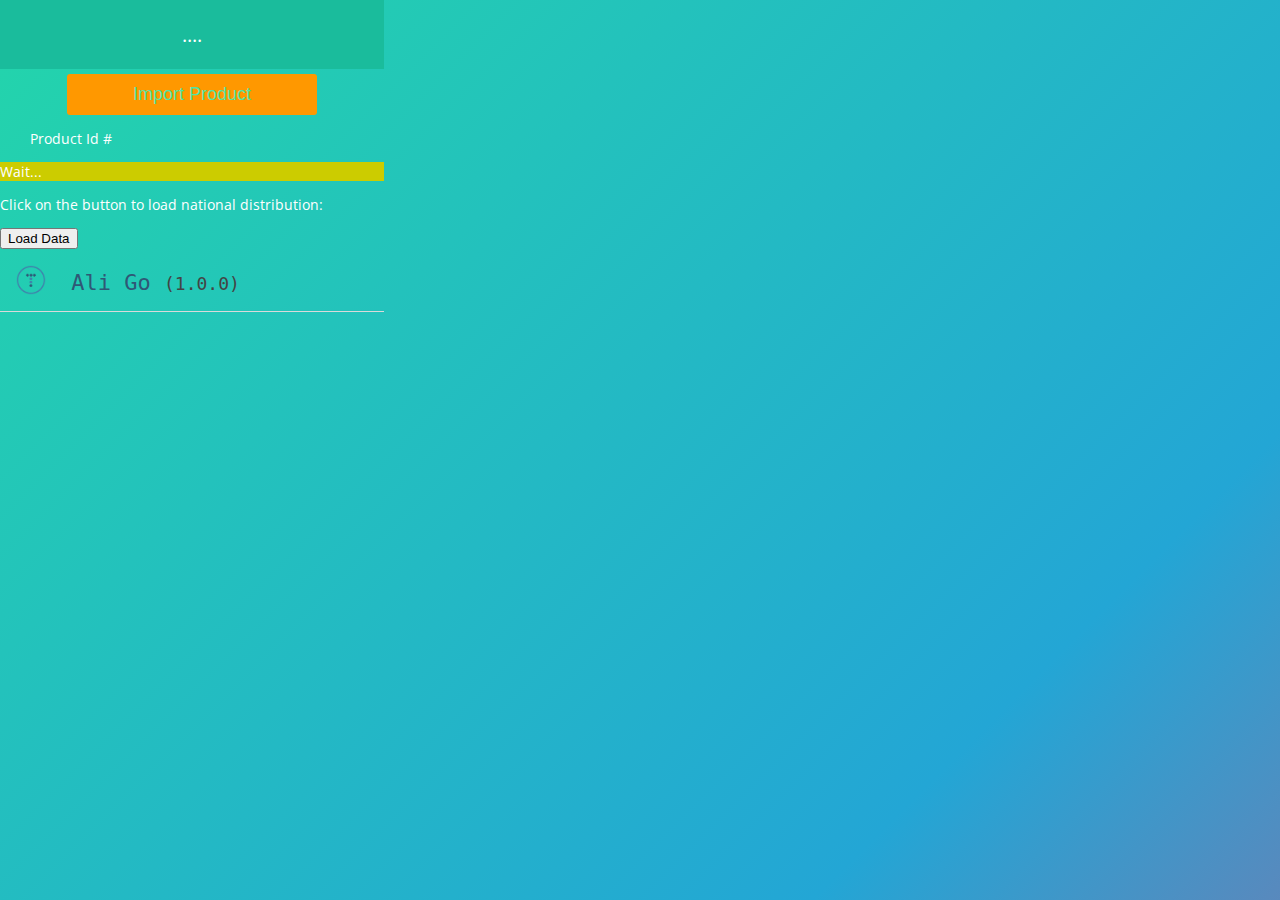
<file: AliGo/popup.html>
<!DOCTYPE html>
<html>
  <head>
    <title>Ali Go </title>
    <link
      href="https://fonts.googleapis.com/css?family=Open+Sans"
      rel="stylesheet"
      type="text/css"
    /> 
	
	<link      href="animation.css"       rel="stylesheet"      type="text/css"    />
	<link      href="popup.css"       rel="stylesheet"      type="text/css"    />
	<link      href="search_product.css"       rel="stylesheet"      type="text/css"    />
	
    <link
      href="https://maxcdn.bootstrapcdn.com/font-awesome/4.7.0/css/font-awesome.min.css"
     
      rel="stylesheet"
      integrity="sha384-wvfXpqpZZVQGK6TAh5PVlGOfQNHSoD2xbE+QkPxCAFlNEevoEH3Sl0sibVcOQVnN"
      crossorigin="anonymous"
    />

  </head>

  <body>
  
 <!--  here is header  -->
 <div id= "header_id" class="header">
  <p id = "header_text" >....</p>
  </div>

  <div id= "all_data">
 <center> <button id ="pro_i"  class="link_product"> <a id="link"  class="link" >Import Product </a > </button>  </center>
 


 <!-- <center>  <p id= "product_id"> </p></center> <span> Product<span> -->

 <div style="overflow: hidden;">

  <p style="float: left; padding-left:30px">Product Id # </p>
  <p id= "product_id" style="float: right;  padding-right:30px"> </p>
  
</div>


<!--  <p>Click on the button to load result.html file:</p>-->
       
      <div id = "stage" style = "background-color:#cc0;">
         Wait...
      </div>
      <p>Click on the button to load national distribution:</p>

      <input type = "button" id = "countrydata" value = "Load Data" />
      <div id="start" style="margin-left:10px;">

      </div>
      <div id="country" style="margin-left:10px;">

      </div>
      <div id="user_img" style="margin-left:10px;">

      </div>
	  
	  
    <div class="modal-header">
      <h1 class="logo">
        <img class="logo-icon" src="images/traversy-logo.png" />
		Ali Go 
        <span class="version">(1.0.0)</span>
      </h1>
	  
	  
	  <!-- 
	  <table id="personDataTable">
    <tr>
        <th>Id</th>
        <th>Title</th>
        <th>UserID</th>
    </tr>
    
</table> -->
        

    </div>
    
	
</div>



		
		
		
     <!--    <div class="flex">
          <a href="https://www.traversymedia.com" target="_blank">
            <i class="fa fa-globe" style="color:darksalmon "></i>
          </a>
        </div> -->
		
	
   <!--      <div class="flex">
          <a href="https://www.youtube.com/traversymedia" target="_blank">
            <i class="fa fa-youtube" style="color:darksalmon "></i>
          </a>
        </div>
        <div class="flex">
          <a href="https://www.twitter.com/traversymedia" target="_blank">
            <i class="fa fa-twitter" style="color:darksalmon "></i>
          </a>
        </div>
        <div class="flex">
          <a href="https://www.facebook.com/traversymedia" target="_blank">
            <i class="fa fa-facebook" style="color:darksalmon "></i>
          </a>
        </div>
        <div class="flex">
          <a href="https://www.github.com/bradtraversy" target="_blank">
            <i class="fa fa-github" style="color:darksalmon "></i>
          </a>
        </div> -->
      </div>
    </div>
	
	<script src="jquery.min.js"></script>
<script src="listify-json.js"></script>
<script src="search_product.js"></script>

    <script  type="text/javascript" src="popup.js"></script>
   <!--  <script  type="text/javascript" src="alert.js"></script> -->
    <script src="background.js"></script>
	 <script src="get_county.js"></script>

  </body>
</html>
</file>
<file: AliGo/animation.css>
body {
	margin: 0;
	width: 100%;
	height: 100vh;
	font-family: "Exo", sans-serif;
	color: #fff;
	background: linear-gradient(-45deg, #ee7752, #e73c7e, #23a6d5, #23d5ab);
	background-size: 400% 400%;
	animation: gradientBG 15s ease infinite;
}

@keyframes gradientBG {
	0% {
		background-position: 0% 50%;
	}
	50% {
		background-position: 100% 50%;
	}
	100% {
		background-position: 0% 50%;
	}
}
</file>
<file: AliGo/popup.css>
table {
  border: 2px solid #666;   
    width: 100%;
}
th {
  background: #f8f8f8; 
  font-weight: bold;    
    padding: 2px;
}

      html,
      body {
        font-family: "Open Sans", sans-serif;
        font-size: 14px;
        margin: 0;
        min-height: 180px;
        padding: 0;
        width: 384px;
      }

      h1 {
        font-family: "Menlo", monospace;
        font-size: 22px;
        font-weight: 400;
        margin: 0;
        color: #2f5876;
      }

      a:link,
      a:visited {
        color: #ffffff;
        outline: 0;
        text-decoration: none;
      }

      img {
        width: 30px;
      }

      .modal-header {
        align-items: center;
        border-bottom: 0.5px solid #dadada;
      }

      .modal-content {
        padding: 0 22px;
      }

      .modal-icons {
        border-top: 0.5px solid #dadada;
        height: 50px;
        width: 100%;
      }

      .logo {
        padding: 16px;
      }

      .logo-icon {
        vertical-align: text-bottom;
        margin-right: 12px;
      }

      .version {
        color: #444;
        font-size: 18px;
      }

      .flex-container {
        display: flex;
        justify-content: space-between;
        padding: 10px 22px;
      }

      .flex {
        opacity: 1;
        transition: opacity 0.2s ease-in-out;
        width: 120px;
      }

      .flex:hover {
        opacity: 0.4;
      }

      .flex .fa {
        font-size: 40px;
        color: #2f5876;
      }
	  
	  
	 .link_product{
	 margin-top:5px ; 
    -webkit-appearance: none;
    -moz-appearance: none;
    appearance: none;
    outline: 0;
    background-color: #FF9800;
    border: 0;
    padding: 10px 15px;
    color: #53e3a6;
    border-radius: 3px;
    width: 250px;
    cursor: pointer;
    font-size: 18px;
    transition-duration: 0.25s;
}
	  
	  
.header {
  padding: 1px;
  text-align: center;
  background: #1abc9c;
  color: white;
  font-size: 20px;
}

/* scrollbar */
.scroll {
  width: 20px;
  height: 200px;
  overflow: auto;
  float: left;
  margin: 0 10px;
}
</file>
<file: AliGo/search_product.css>
#DIV_1 {
    bottom: 340px;
    box-sizing: border-box;
    cursor: pointer;
    display: flex;
    height: 22px;
    left: 0px;
    position: absolute;
    right: 0px;
    text-align: center;
    text-size-adjust: 100%;
    top: 0px;
    width: 220px;
    perspective-origin: 110px 11px;
    transform-origin: 110px 11px;
    font: normal normal 400 normal 14px / 17.9999px "Open Sans", Arial, Helvetica, sans-serif, Heiti;
    list-style: outside none none;
}/*#DIV_1*/

#DIV_1:after {
    box-sizing: border-box;
    cursor: pointer;
    display: block;
    text-align: center;
    text-size-adjust: 100%;
    font: normal normal 400 normal 14px / 17.9999px "Open Sans", Arial, Helvetica, sans-serif, Heiti;
    list-style: outside none none;
}/*#DIV_1:after*/

#DIV_1:before {
    box-sizing: border-box;
    cursor: pointer;
    display: block;
    text-align: center;
    text-size-adjust: 100%;
    font: normal normal 400 normal 14px / 17.9999px "Open Sans", Arial, Helvetica, sans-serif, Heiti;
    list-style: outside none none;
}/*#DIV_1:before*/

#SPAN_2 {
    background-position: 5px 50%;
    box-sizing: border-box;
    color: rgb(255, 255, 255);
    cursor: pointer;
    display: block;
    height: 22px;
    min-height: auto;
    min-width: 75px;
    text-align: center;
    text-decoration: none solid rgb(255, 255, 255);
    text-size-adjust: 100%;
    text-overflow: ellipsis;
    white-space: nowrap;
    width: 175px;
    column-rule-color: rgb(255, 255, 255);
    perspective-origin: 87.5px 11px;
    transform-origin: 87.5px 11px;
    caret-color: rgb(255, 255, 255);
    background: rgb(110, 117, 141) url("[data-uri]") no-repeat scroll 5px 50% / auto padding-box border-box;
    border: 0px none rgb(255, 255, 255);
    border-radius: 4px 0 0 0;
    flex: 1 1 0%;
    font: normal normal 700 normal 12px / 15.4285px Arial, sans-serif;
    list-style: outside none none;
    outline: rgb(255, 255, 255) none 0px;
    overflow: hidden;
    padding: 3.5px 5px 3.5px 22px;
}/*#SPAN_2*/

#SPAN_2:after {
    box-sizing: border-box;
    color: rgb(255, 255, 255);
    cursor: pointer;
    min-height: auto;
    min-width: auto;
    text-align: center;
    text-decoration: none solid rgb(255, 255, 255);
    text-size-adjust: 100%;
    white-space: nowrap;
    column-rule-color: rgb(255, 255, 255);
    caret-color: rgb(255, 255, 255);
    border: 0px none rgb(255, 255, 255);
    font: normal normal 700 normal 12px / 15.4285px Arial, sans-serif;
    list-style: outside none none;
    outline: rgb(255, 255, 255) none 0px;
}/*#SPAN_2:after*/

#SPAN_2:before {
    box-sizing: border-box;
    color: rgb(255, 255, 255);
    cursor: pointer;
    min-height: auto;
    min-width: auto;
    text-align: center;
    text-decoration: none solid rgb(255, 255, 255);
    text-size-adjust: 100%;
    white-space: nowrap;
    column-rule-color: rgb(255, 255, 255);
    caret-color: rgb(255, 255, 255);
    border: 0px none rgb(255, 255, 255);
    font: normal normal 700 normal 12px / 15.4285px Arial, sans-serif;
    list-style: outside none none;
    outline: rgb(255, 255, 255) none 0px;
}/*#SPAN_2:before*/

#SPAN_3 {
    box-sizing: border-box;
    color: rgb(255, 255, 255);
    cursor: pointer;
    display: block;
    height: 22px;
    min-height: auto;
    min-width: 45px;
    text-align: center;
    text-decoration: none solid rgb(255, 255, 255);
    text-size-adjust: 100%;
    width: 45px;
    column-rule-color: rgb(255, 255, 255);
    perspective-origin: 22.5px 11px;
    transform-origin: 22.5px 11px;
    caret-color: rgb(255, 255, 255);
    background: rgb(17, 188, 87) none repeat scroll 0% 0% / auto padding-box border-box;
    border-top: 0px none rgb(255, 255, 255);
    border-right: 0px none rgb(255, 255, 255);
    border-bottom: 0px none rgb(255, 255, 255);
    border-left: 1px solid rgb(0, 176, 80);
    border-radius: 0 4px 0 0;
    font: normal normal 700 normal 12px / 15.4285px Arial, sans-serif;
    list-style: outside none none;
    outline: rgb(255, 255, 255) none 0px;
    padding: 3.5px 5px;
}/*#SPAN_3*/

#SPAN_3:after {
    box-sizing: border-box;
    color: rgb(255, 255, 255);
    cursor: pointer;
    min-height: auto;
    min-width: auto;
    text-align: center;
    text-decoration: none solid rgb(255, 255, 255);
    text-size-adjust: 100%;
    column-rule-color: rgb(255, 255, 255);
    caret-color: rgb(255, 255, 255);
    border: 0px none rgb(255, 255, 255);
    font: normal normal 700 normal 12px / 15.4285px Arial, sans-serif;
    list-style: outside none none;
    outline: rgb(255, 255, 255) none 0px;
}/*#SPAN_3:after*/

#SPAN_3:before {
    box-sizing: border-box;
    color: rgb(255, 255, 255);
    cursor: pointer;
    min-height: auto;
    min-width: auto;
    text-align: center;
    text-decoration: none solid rgb(255, 255, 255);
    text-size-adjust: 100%;
    column-rule-color: rgb(255, 255, 255);
    caret-color: rgb(255, 255, 255);
    border: 0px none rgb(255, 255, 255);
    font: normal normal 700 normal 12px / 15.4285px Arial, sans-serif;
    list-style: outside none none;
    outline: rgb(255, 255, 255) none 0px;
}/*#SPAN_3:before*/





#A_1 {
	text-align:center ; 
    box-sizing: border-box;
    color: rgb(46, 156, 195);
    padding-left: 16px;
	margin-left: auto;
	margin-right: auto;
	
	list-style: none;
	z-index: 9999;
	
    text-decoration: none solid rgb(46, 156, 195);
    
    column-rule-color: rgb(46, 156, 195);
    caret-color: rgb(46, 156, 195);
    border: 0px none rgb(46, 156, 195);
    font: normal normal 400 normal 14px / 17.9999px "Open Sans", Arial, Helvetica, sans-serif, Heiti;
    list-style: outside none none;
    outline: rgb(46, 156, 195) none 0px;
}







/* change the color and height of header  */
.gallery.product-card.middle-place{
	
	border:2px solid rgb(110, 117, 141) ;
	padding-right: 16px;
    padding-bottom: 16px;
}
img#IMG_2{
	
display: block;
    margin: 0 auto;
	
	
}


a.Go-fob  {
    position: fixed;
    right: 10px;
    bottom: 10px;
    z-index: 9999;
}
</file>
